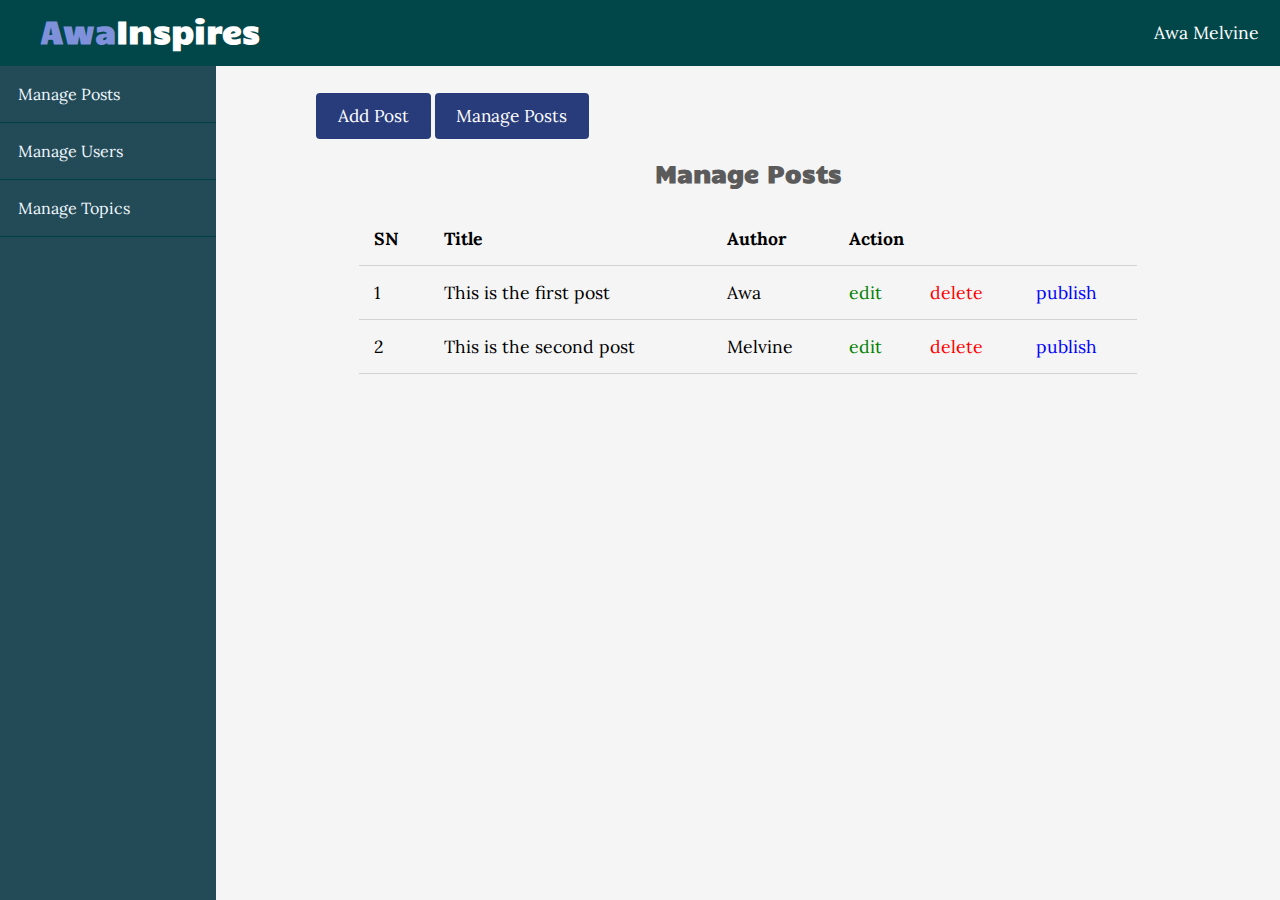
<file: Frontend/admin/posts/index.html>
<!DOCTYPE html>
<html lang="en">

    <head>
        <meta charset="UTF-8">
        <meta name="viewport" content="width=device-width, initial-scale=1.0">
        <meta http-equiv="X-UA-Compatible" content="ie=edge">

        <!-- Font Awesome -->
        <link rel="stylesheet"
            href="https://use.fontawesome.com/releases/v5.7.2/css/all.css"
            integrity="sha384-fnmOCqbTlWIlj8LyTjo7mOUStjsKC4pOpQbqyi7RrhN7udi9RwhKkMHpvLbHG9Sr"
            crossorigin="anonymous">

        <!-- Google Fonts -->
        <link href="https://fonts.googleapis.com/css?family=Candal|Lora"
            rel="stylesheet">

        <!-- Custom Styling -->
        <link rel="stylesheet" href="../../css/style.css">

        <!-- Admin Styling -->
        <link rel="stylesheet" href="../../css/admin.css">

        <title>Admin Section - Manage Posts</title>
    </head>

    <body>
        <header>
            <div class="logo">
                <h1 class="logo-text"><span>Awa</span>Inspires</h1>
            </div>
            <i class="fa fa-bars menu-toggle"></i>
            <ul class="nav">
                <li>
                    <a href="#">
                        <i class="fa fa-user"></i>
                        Awa Melvine
                        <i class="fa fa-chevron-down" style="font-size: .8em;"></i>
                    </a>
                    <ul>
                        <li><a href="#" class="logout">Logout</a></li>
                    </ul>
                </li>
            </ul>
        </header>

        <!-- Admin Page Wrapper -->
        <div class="admin-wrapper">

            <!-- Left Sidebar -->
            <div class="left-sidebar">
                <ul>
                    <li><a href="index.html">Manage Posts</a></li>
                    <li><a href="../users/index.html">Manage Users</a></li>
                    <li><a href="../topics/index.html">Manage Topics</a></li>
                </ul>
            </div>
            <!-- // Left Sidebar -->


            <!-- Admin Content -->
            <div class="admin-content">
                <div class="button-group">
                    <a href="create.html" class="btn btn-big">Add Post</a>
                    <a href="index.html" class="btn btn-big">Manage Posts</a>
                </div>


                <div class="content">

                    <h2 class="page-title">Manage Posts</h2>

                    <table>
                        <thead>
                            <th>SN</th>
                            <th>Title</th>
                            <th>Author</th>
                            <th colspan="3">Action</th>
                        </thead>
                        <tbody>
                            <tr>
                                <td>1</td>
                                <td>This is the first post</td>
                                <td>Awa</td>
                                <td><a href="#" class="edit">edit</a></td>
                                <td><a href="#" class="delete">delete</a></td>
                                <td><a href="#" class="publish">publish</a></td>
                            </tr>
                            <tr>
                                <td>2</td>
                                <td>This is the second post</td>
                                <td>Melvine</td>
                                <td><a href="#" class="edit">edit</a></td>
                                <td><a href="#" class="delete">delete</a></td>
                                <td><a href="#" class="publish">publish</a></td>
                            </tr>
                        </tbody>
                    </table>

                </div>

            </div>
            <!-- // Admin Content -->

        </div>
        <!-- // Page Wrapper -->



        <!-- JQuery -->
        <script
            src="https://cdnjs.cloudflare.com/ajax/libs/jquery/3.3.1/jquery.min.js"></script>
        <!-- Custom Script -->
        <script src="../../js/scripts.js"></script>

    </body>

</html>
</file>
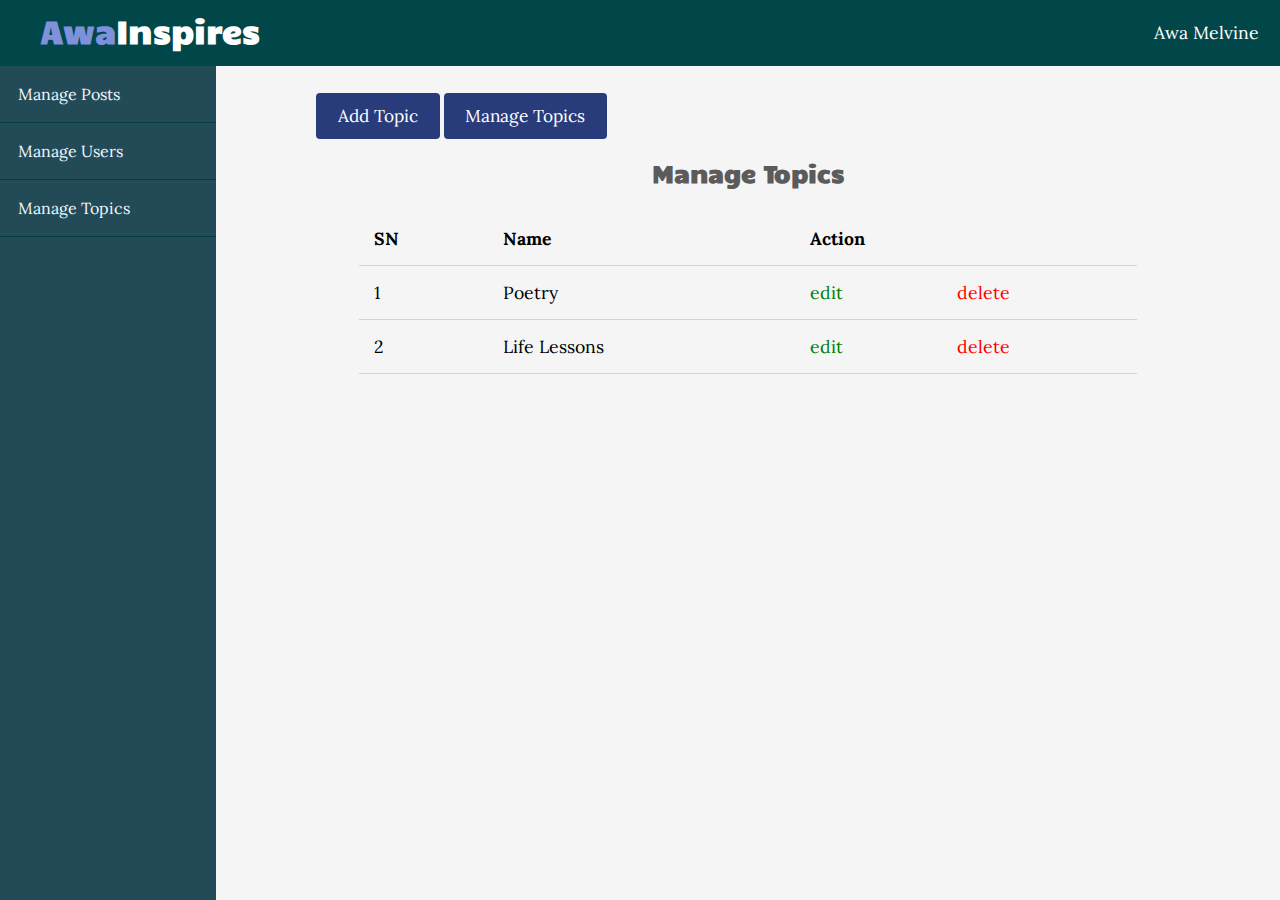
<file: Frontend/admin/topics/index.html>
<!DOCTYPE html>
<html lang="en">

    <head>
        <meta charset="UTF-8">
        <meta name="viewport" content="width=device-width, initial-scale=1.0">
        <meta http-equiv="X-UA-Compatible" content="ie=edge">

        <!-- Font Awesome -->
        <link rel="stylesheet"
            href="https://use.fontawesome.com/releases/v5.7.2/css/all.css"
            integrity="sha384-fnmOCqbTlWIlj8LyTjo7mOUStjsKC4pOpQbqyi7RrhN7udi9RwhKkMHpvLbHG9Sr"
            crossorigin="anonymous">

        <!-- Google Fonts -->
        <link href="https://fonts.googleapis.com/css?family=Candal|Lora"
            rel="stylesheet">

        <!-- Custom Styling -->
        <link rel="stylesheet" href="../../css/style.css">

        <!-- Admin Styling -->
        <link rel="stylesheet" href="../../css/admin.css">

        <title>Admin Section - Manage Topics</title>
    </head>

    <body>
        <header>
            <div class="logo">
                <h1 class="logo-text"><span>Awa</span>Inspires</h1>
            </div>
            <i class="fa fa-bars menu-toggle"></i>
            <ul class="nav">
                <li>
                    <a href="#">
                        <i class="fa fa-user"></i>
                        Awa Melvine
                        <i class="fa fa-chevron-down" style="font-size: .8em;"></i>
                    </a>
                    <ul>
                        <li><a href="#" class="logout">Logout</a></li>
                    </ul>
                </li>
            </ul>
        </header>

        <!-- Admin Page Wrapper -->
        <div class="admin-wrapper">

            <!-- Left Sidebar -->
            <div class="left-sidebar">
                <ul>
                    <li><a href="../posts/index.html">Manage Posts</a></li>
                    <li><a href="../users/index.html">Manage Users</a></li>
                    <li><a href="index.html">Manage Topics</a></li>
                </ul>
            </div>
            <!-- // Left Sidebar -->


            <!-- Admin Content -->
            <div class="admin-content">
                <div class="button-group">
                    <a href="create.html" class="btn btn-big">Add Topic</a>
                    <a href="index.html" class="btn btn-big">Manage Topics</a>
                </div>


                <div class="content">

                    <h2 class="page-title">Manage Topics</h2>

                    <table>
                        <thead>
                            <th>SN</th>
                            <th>Name</th>
                            <th colspan="2">Action</th>
                        </thead>
                        <tbody>
                            <tr>
                                <td>1</td>
                                <td>Poetry</td>
                                <td><a href="#" class="edit">edit</a></td>
                                <td><a href="#" class="delete">delete</a></td>
                            </tr>
                            <tr>
                                <td>2</td>
                                <td>Life Lessons</td>
                                <td><a href="#" class="edit">edit</a></td>
                                <td><a href="#" class="delete">delete</a></td>
                            </tr>
                        </tbody>
                    </table>

                </div>

            </div>
            <!-- // Admin Content -->

        </div>
        <!-- // Page Wrapper -->



        <!-- JQuery -->
        <script
            src="https://cdnjs.cloudflare.com/ajax/libs/jquery/3.3.1/jquery.min.js"></script>
        <!-- Custom Script -->
        <script src="../../js/scripts.js"></script>

    </body>

</html>
</file>
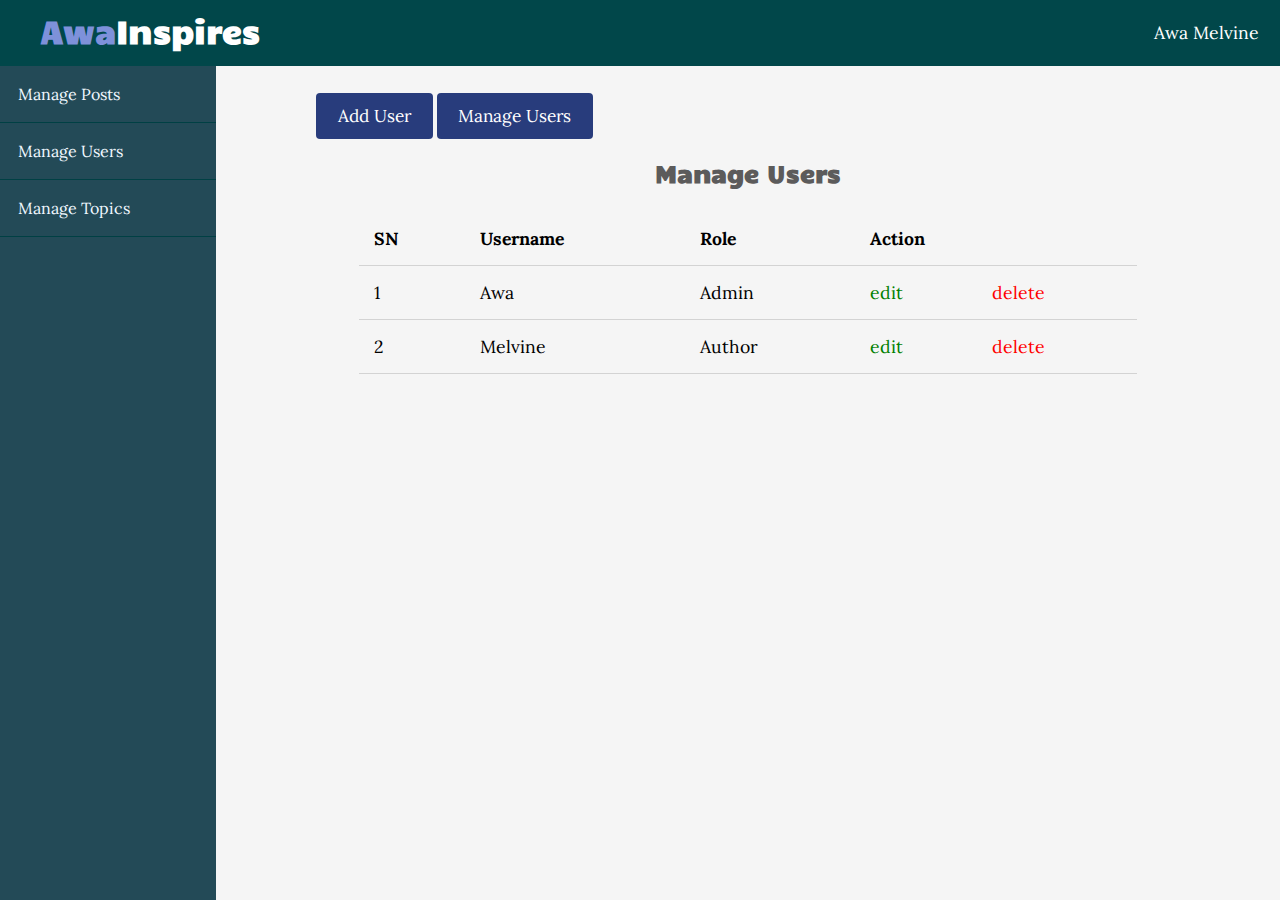
<file: Frontend/admin/users/index.html>
<!DOCTYPE html>
<html lang="en">

    <head>
        <meta charset="UTF-8">
        <meta name="viewport" content="width=device-width, initial-scale=1.0">
        <meta http-equiv="X-UA-Compatible" content="ie=edge">

        <!-- Font Awesome -->
        <link rel="stylesheet"
            href="https://use.fontawesome.com/releases/v5.7.2/css/all.css"
            integrity="sha384-fnmOCqbTlWIlj8LyTjo7mOUStjsKC4pOpQbqyi7RrhN7udi9RwhKkMHpvLbHG9Sr"
            crossorigin="anonymous">

        <!-- Google Fonts -->
        <link href="https://fonts.googleapis.com/css?family=Candal|Lora"
            rel="stylesheet">

        <!-- Custom Styling -->
        <link rel="stylesheet" href="../../css/style.css">

        <!-- Admin Styling -->
        <link rel="stylesheet" href="../../css/admin.css">

        <title>Admin Section - Manage Users</title>
    </head>

    <body>
        <header>
            <div class="logo">
                <h1 class="logo-text"><span>Awa</span>Inspires</h1>
            </div>
            <i class="fa fa-bars menu-toggle"></i>
            <ul class="nav">
                <li>
                    <a href="#">
                        <i class="fa fa-user"></i>
                        Awa Melvine
                        <i class="fa fa-chevron-down" style="font-size: .8em;"></i>
                    </a>
                    <ul>
                        <li><a href="#" class="logout">Logout</a></li>
                    </ul>
                </li>
            </ul>
        </header>

        <!-- Admin Page Wrapper -->
        <div class="admin-wrapper">

            <!-- Left Sidebar -->
            <div class="left-sidebar">
                <ul>
                    <li><a href="../posts/index.html">Manage Posts</a></li>
                    <li><a href="index.html">Manage Users</a></li>
                    <li><a href="../topics/index.html">Manage Topics</a></li>
                </ul>
            </div>
            <!-- // Left Sidebar -->


            <!-- Admin Content -->
            <div class="admin-content">
                <div class="button-group">
                    <a href="create.html" class="btn btn-big">Add User</a>
                    <a href="index.html" class="btn btn-big">Manage Users</a>
                </div>


                <div class="content">

                    <h2 class="page-title">Manage Users</h2>

                    <table>
                        <thead>
                            <th>SN</th>
                            <th>Username</th>
                            <th>Role</th>
                            <th colspan="2">Action</th>
                        </thead>
                        <tbody>
                            <tr>
                                <td>1</td>
                                <td>Awa</td>
                                <td>Admin</td>
                                <td><a href="#" class="edit">edit</a></td>
                                <td><a href="#" class="delete">delete</a></td>
                            </tr>
                            <tr>
                                <td>2</td>
                                <td>Melvine</td>
                                <td>Author</td>
                                <td><a href="#" class="edit">edit</a></td>
                                <td><a href="#" class="delete">delete</a></td>
                            </tr>
                        </tbody>
                    </table>

                </div>

            </div>
            <!-- // Admin Content -->

        </div>
        <!-- // Page Wrapper -->



        <!-- JQuery -->
        <script
            src="https://cdnjs.cloudflare.com/ajax/libs/jquery/3.3.1/jquery.min.js"></script>
        <!-- Custom Script -->
        <script src="../../js/scripts.js"></script>

    </body>

</html>
</file>
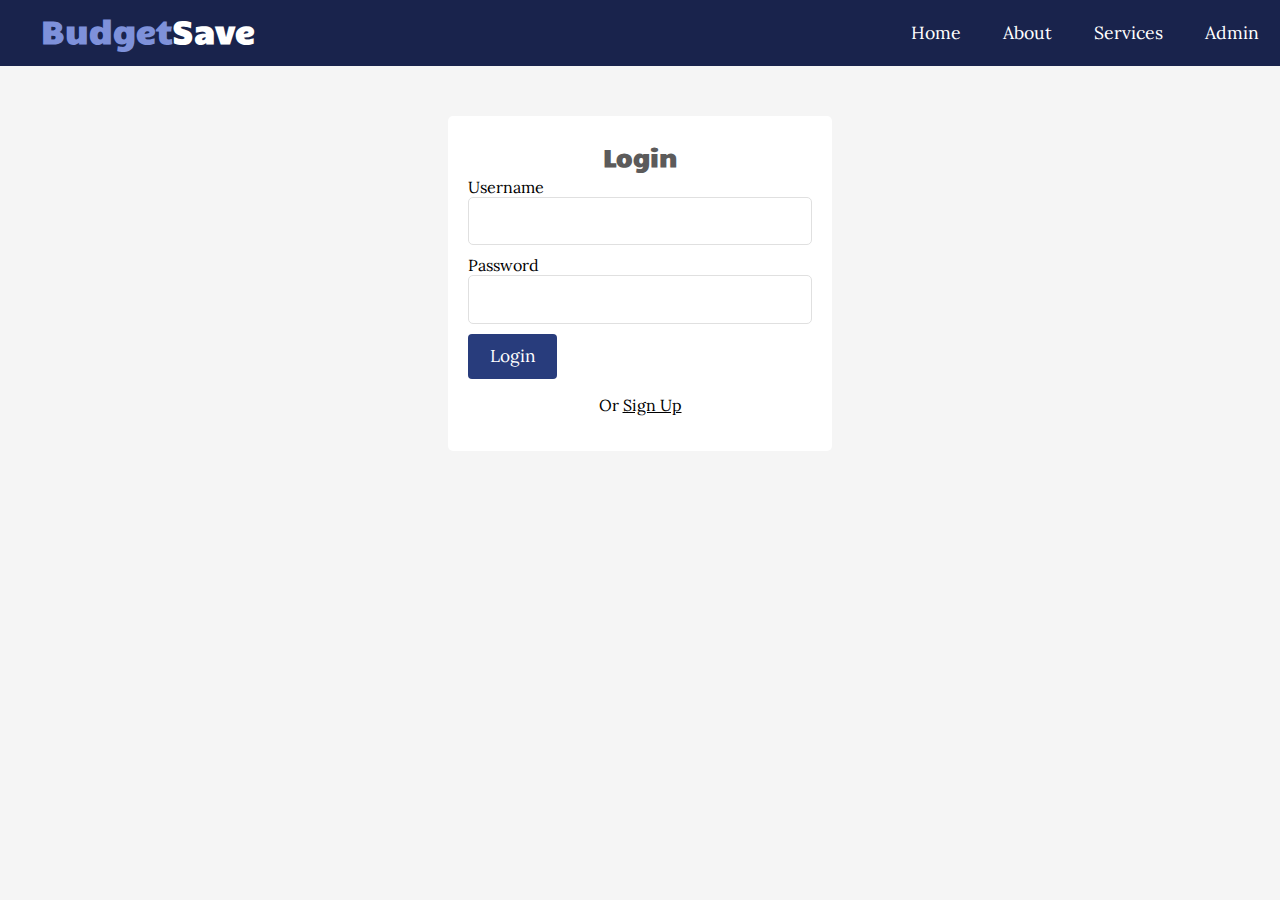
<file: Frontend/login.html>
<!DOCTYPE html>
<html lang="en">

<head>
  <meta charset="UTF-8">
  <meta name="viewport" content="width=device-width, initial-scale=1.0">
  <meta http-equiv="X-UA-Compatible" content="ie=edge">

  <!-- Font Awesome -->
  <link rel="stylesheet" href="https://use.fontawesome.com/releases/v5.7.2/css/all.css"
    integrity="sha384-fnmOCqbTlWIlj8LyTjo7mOUStjsKC4pOpQbqyi7RrhN7udi9RwhKkMHpvLbHG9Sr" crossorigin="anonymous">

  <!-- Google Fonts -->
  <link href="https://fonts.googleapis.com/css?family=Candal|Lora" rel="stylesheet">

  <!-- Custom Styling -->
  <link rel="stylesheet" href="css/style.css">

  <title>Login</title>
</head>

<body>
  <header>
    <div class="logo">
      <h1 class="logo-text"><span>Budget</span>Save</h1>
    </div>
    <i class="fa fa-bars menu-toggle"></i>
    <ul class="nav">
      <li><a href="#">Home</a></li>
      <li><a href="#">About</a></li>
      <li><a href="#">Services</a></li>
      <!-- <li><a href="#">Sign Up</a></li>
      <li><a href="#">Login</a></li> -->
      <li>
        <a href="#">
          <i class="fa fa-user"></i>
          Admin
          <i class="fa fa-chevron-down" style="font-size: .8em;"></i>
        </a>
        <ul>
          <li><a href="#">Dashboard</a></li>
          <li><a href="#" class="logout">Logout</a></li>
        </ul>
      </li>
    </ul>
  </header>

  <div class="auth-content">

    <form action="login.html" method="post">
      <h2 class="form-title">Login</h2>

      <div>
        <label>Username</label>
        <input type="text" name="username" class="text-input">
      </div>
      <div>
        <label>Password</label>
        <input type="password" name="password" class="text-input">
      </div>
      <div>
        <button type="submit" name="login-btn" class="btn btn-big">Login</button>
      </div>
      <p>Or <a href="register.html">Sign Up</a></p>
    </form>

  </div>


  <!-- JQuery -->
  <script src="https://cdnjs.cloudflare.com/ajax/libs/jquery/3.3.1/jquery.min.js"></script>

  <!-- Custom Script -->
  <script src="js/scripts.js"></script>

</body>

</html>
</file>
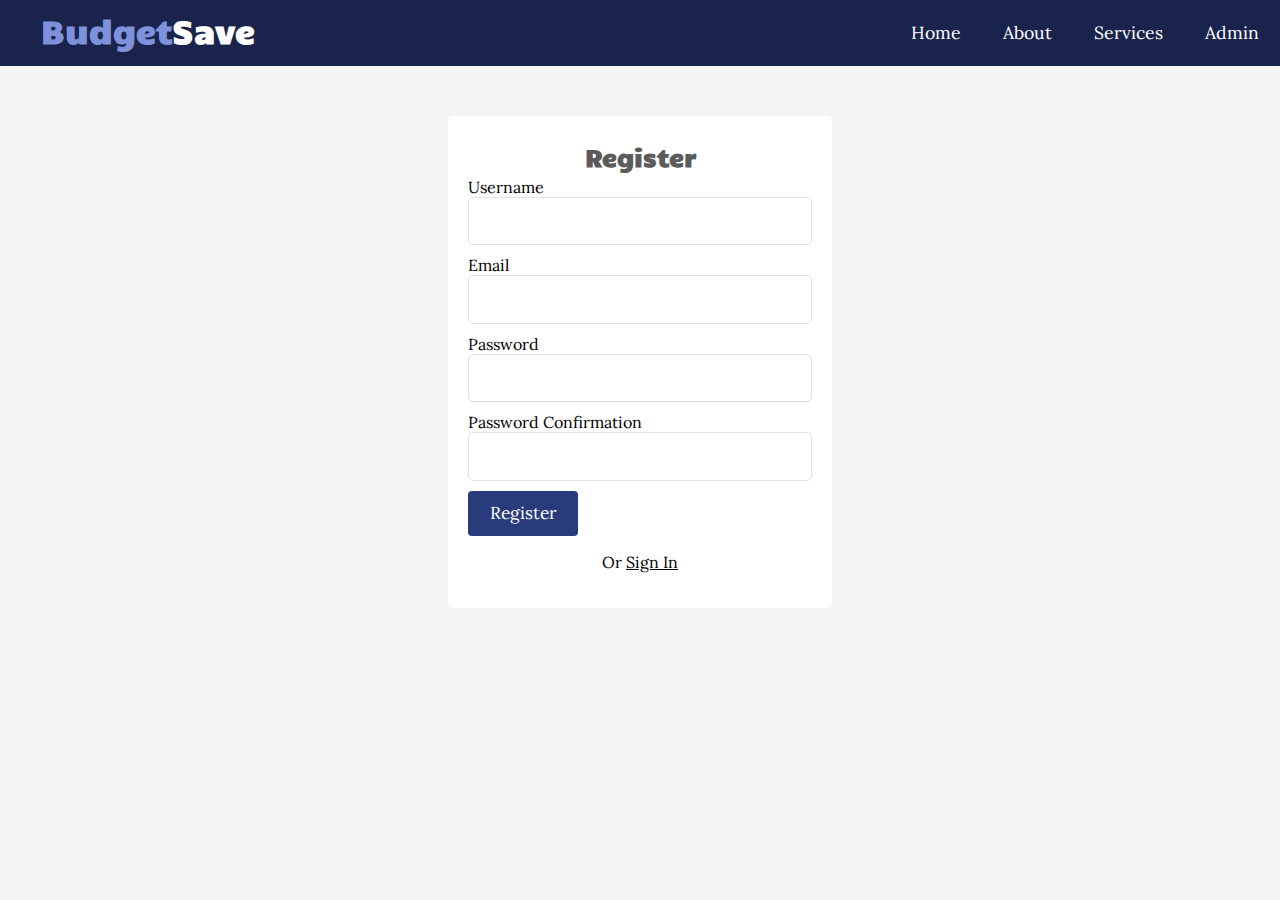
<file: Frontend/register.html>
<!DOCTYPE html>
<html lang="en">

<head>
  <meta charset="UTF-8">
  <meta name="viewport" content="width=device-width, initial-scale=1.0">
  <meta http-equiv="X-UA-Compatible" content="ie=edge">

  <!-- Font Awesome -->
  <link rel="stylesheet" href="https://use.fontawesome.com/releases/v5.7.2/css/all.css"
    integrity="sha384-fnmOCqbTlWIlj8LyTjo7mOUStjsKC4pOpQbqyi7RrhN7udi9RwhKkMHpvLbHG9Sr" crossorigin="anonymous">

  <!-- Google Fonts -->
  <link href="https://fonts.googleapis.com/css?family=Candal|Lora" rel="stylesheet">

  <!-- Custom Styling -->
  <link rel="stylesheet" href="css/style.css">

  <title>Register</title>
</head>

<body>
  <header>
    <div class="logo">
      <h1 class="logo-text"><span>Budget</span>Save</h1>
    </div>
    <i class="fa fa-bars menu-toggle"></i>
    <ul class="nav">
      <li><a href="#">Home</a></li>
      <li><a href="#">About</a></li>
      <li><a href="#">Services</a></li>
      <!-- <li><a href="#">Sign Up</a></li>
      <li><a href="#">Login</a></li> -->
      <li>
        <a href="#">
          <i class="fa fa-user"></i>
          Admin
          <i class="fa fa-chevron-down" style="font-size: .8em;"></i>
        </a>
        <ul>
          <li><a href="#">Dashboard</a></li>
          <li><a href="#" class="logout">Logout</a></li>
        </ul>
      </li>
    </ul>
  </header>

  <div class="auth-content">

    <form action="register.html" method="post">
      <h2 class="form-title">Register</h2>

      <!-- <div class="msg error">
        <li>Username required</li>
      </div> -->

      <div>
        <label>Username</label>
        <input type="text" name="username" class="text-input">
      </div>
      <div>
        <label>Email</label>
        <input type="email" name="email" class="text-input">
      </div>
      <div>
        <label>Password</label>
        <input type="password" name="password" class="text-input">
      </div>
      <div>
        <label>Password Confirmation</label>
        <input type="password" name="passwordConf" class="text-input">
      </div>
      <div>
        <button type="submit" name="register-btn" class="btn btn-big">Register</button>
      </div>
      <p>Or <a href="login.html">Sign In</a></p>
    </form>

  </div>


  <!-- JQuery -->
  <script src="https://cdnjs.cloudflare.com/ajax/libs/jquery/3.3.1/jquery.min.js"></script>

  <!-- Custom Script -->
  <script src="js/scripts.js"></script>

</body>

</html>
</file>
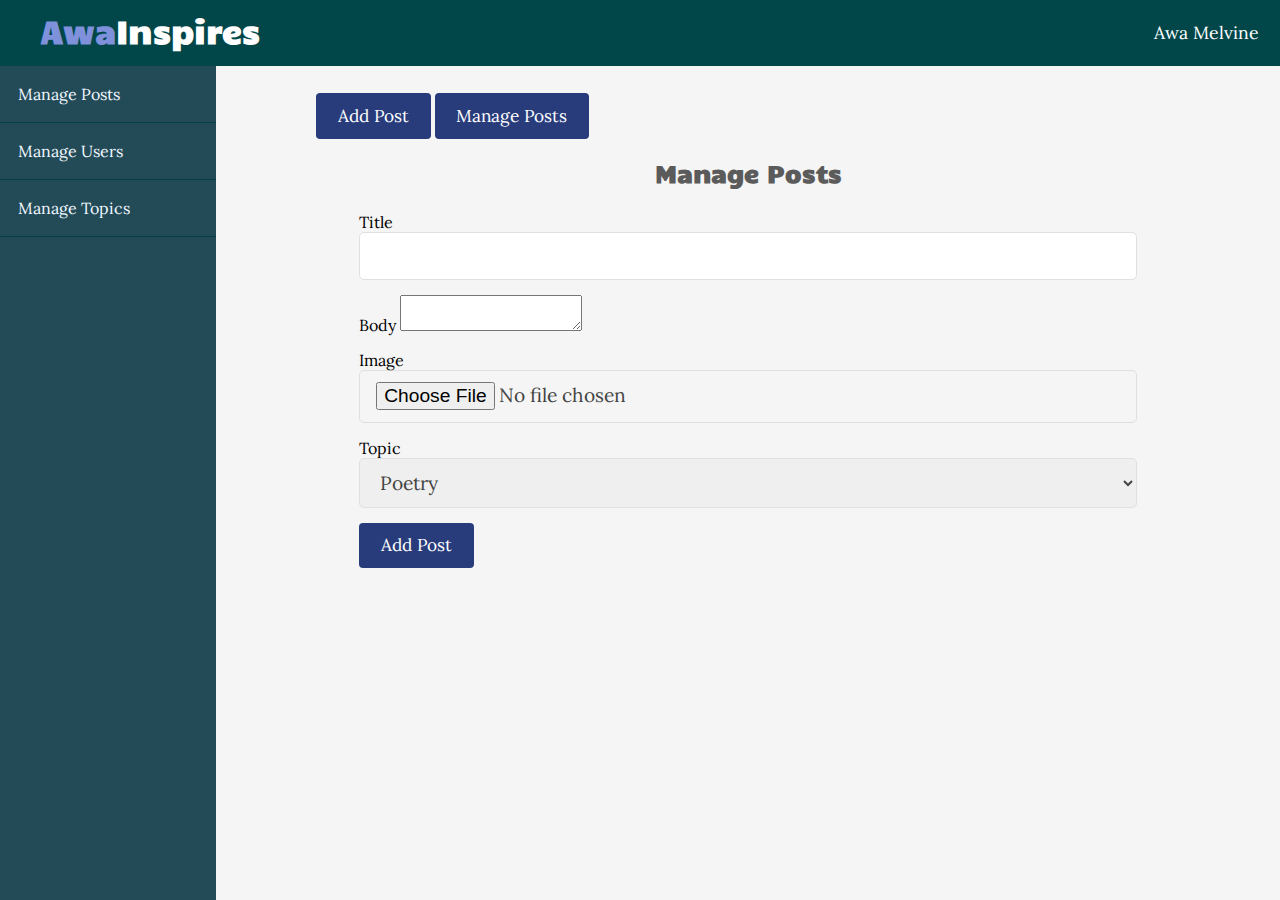
<file: Frontend/admin/posts/create.html>
<!DOCTYPE html>
<html lang="en">

    <head>
        <meta charset="UTF-8">
        <meta name="viewport" content="width=device-width, initial-scale=1.0">
        <meta http-equiv="X-UA-Compatible" content="ie=edge">

        <!-- Font Awesome -->
        <link rel="stylesheet"
            href="https://use.fontawesome.com/releases/v5.7.2/css/all.css"
            integrity="sha384-fnmOCqbTlWIlj8LyTjo7mOUStjsKC4pOpQbqyi7RrhN7udi9RwhKkMHpvLbHG9Sr"
            crossorigin="anonymous">

        <!-- Google Fonts -->
        <link href="https://fonts.googleapis.com/css?family=Candal|Lora"
            rel="stylesheet">

        <!-- Custom Styling -->
        <link rel="stylesheet" href="../../css/style.css">

        <!-- Admin Styling -->
        <link rel="stylesheet" href="../../css/admin.css">

        <title>Admin Section - Add Post</title>
    </head>

    <body>
        <header>
            <div class="logo">
                <h1 class="logo-text"><span>Awa</span>Inspires</h1>
            </div>
            <i class="fa fa-bars menu-toggle"></i>
            <ul class="nav">
                <li>
                    <a href="#">
                        <i class="fa fa-user"></i>
                        Awa Melvine
                        <i class="fa fa-chevron-down" style="font-size: .8em;"></i>
                    </a>
                    <ul>
                        <li><a href="#" class="logout">Logout</a></li>
                    </ul>
                </li>
            </ul>
        </header>

        <!-- Admin Page Wrapper -->
        <div class="admin-wrapper">

            <!-- Left Sidebar -->
            <div class="left-sidebar">
                <ul>
                    <li><a href="index.html">Manage Posts</a></li>
                    <li><a href="../users/index.html">Manage Users</a></li>
                    <li><a href="../topics/index.html">Manage Topics</a></li>
                </ul>
            </div>
            <!-- // Left Sidebar -->


            <!-- Admin Content -->
            <div class="admin-content">
                <div class="button-group">
                    <a href="create.html" class="btn btn-big">Add Post</a>
                    <a href="index.html" class="btn btn-big">Manage Posts</a>
                </div>


                <div class="content">

                    <h2 class="page-title">Manage Posts</h2>

                    <form action="create.html" method="post">
                        <div>
                            <label>Title</label>
                            <input type="text" name="title" class="text-input">
                        </div>
                        <div>
                            <label>Body</label>
                            <textarea name="body" id="body"></textarea>
                        </div>
                        <div>
                            <label>Image</label>
                            <input type="file" name="image" class="text-input">
                        </div>
                        <div>
                            <label>Topic</label>
                            <select name="topic" class="text-input">
                                <option value="Poetry">Poetry</option>
                                <option value="Life Lessons">Life Lessons</option>
                            </select>
                        </div>
                        <div>
                            <button type="submit" class="btn btn-big">Add Post</button>
                        </div>
                    </form>

                </div>

            </div>
            <!-- // Admin Content -->

        </div>
        <!-- // Page Wrapper -->



        <!-- JQuery -->
        <script
            src="https://cdnjs.cloudflare.com/ajax/libs/jquery/3.3.1/jquery.min.js"></script>
        <!-- Ckeditor -->
        <script
            src="https://cdn.ckeditor.com/ckeditor5/12.2.0/classic/ckeditor.js"></script>
        <!-- Custom Script -->
        <script src="../../js/scripts.js"></script>

    </body>

</html>
</file>
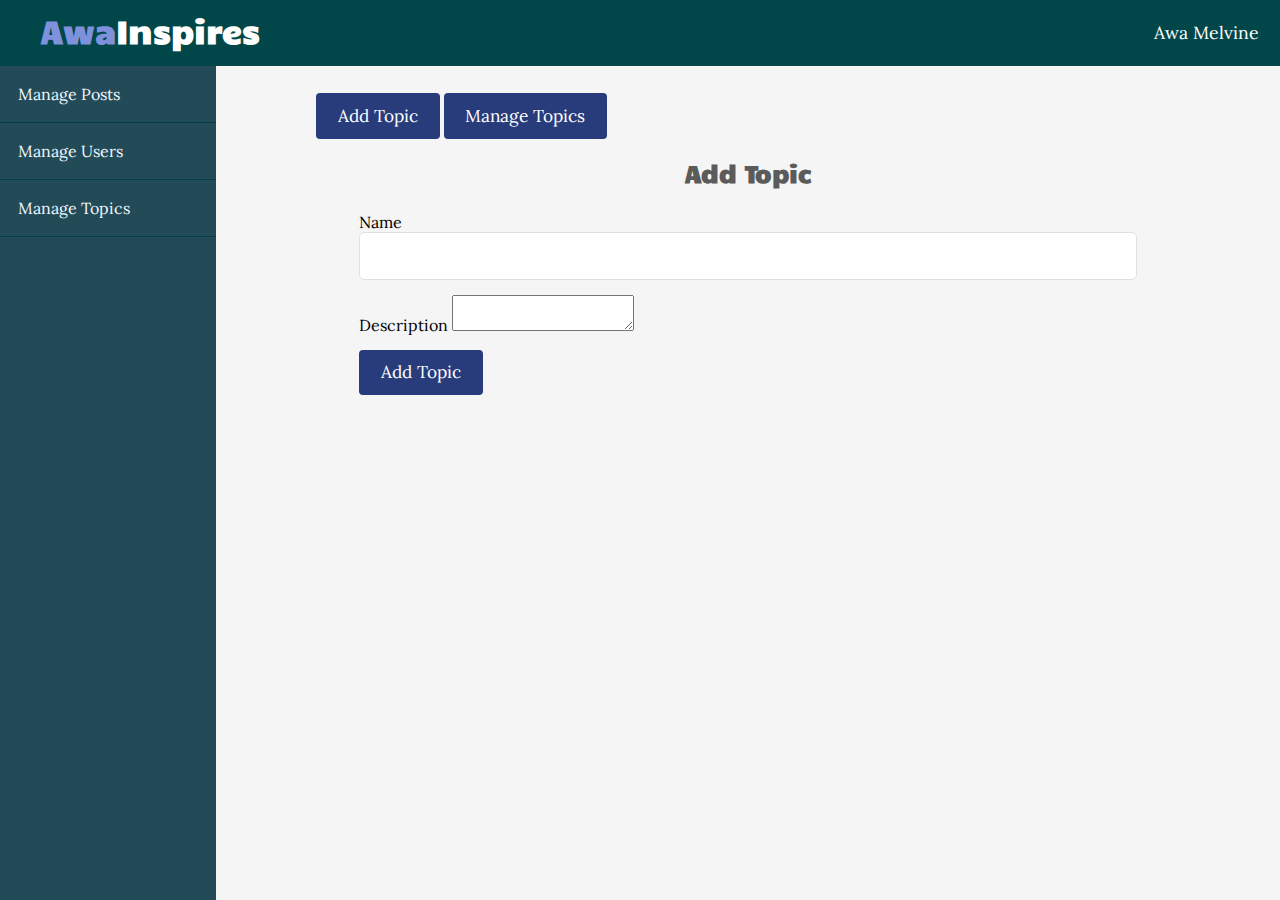
<file: Frontend/admin/topics/create.html>
<!DOCTYPE html>
<html lang="en">

    <head>
        <meta charset="UTF-8">
        <meta name="viewport" content="width=device-width, initial-scale=1.0">
        <meta http-equiv="X-UA-Compatible" content="ie=edge">

        <!-- Font Awesome -->
        <link rel="stylesheet"
            href="https://use.fontawesome.com/releases/v5.7.2/css/all.css"
            integrity="sha384-fnmOCqbTlWIlj8LyTjo7mOUStjsKC4pOpQbqyi7RrhN7udi9RwhKkMHpvLbHG9Sr"
            crossorigin="anonymous">

        <!-- Google Fonts -->
        <link href="https://fonts.googleapis.com/css?family=Candal|Lora"
            rel="stylesheet">

        <!-- Custom Styling -->
        <link rel="stylesheet" href="../../css/style.css">

        <!-- Admin Styling -->
        <link rel="stylesheet" href="../../css/admin.css">

        <title>Admin Section - Add Topic</title>
    </head>

    <body>
        <header>
            <div class="logo">
                <h1 class="logo-text"><span>Awa</span>Inspires</h1>
            </div>
            <i class="fa fa-bars menu-toggle"></i>
            <ul class="nav">
                <li>
                    <a href="#">
                        <i class="fa fa-user"></i>
                        Awa Melvine
                        <i class="fa fa-chevron-down" style="font-size: .8em;"></i>
                    </a>
                    <ul>
                        <li><a href="#" class="logout">Logout</a></li>
                    </ul>
                </li>
            </ul>
        </header>

        <!-- Admin Page Wrapper -->
        <div class="admin-wrapper">

            <!-- Left Sidebar -->
            <div class="left-sidebar">
                <ul>
                    <li><a href="../posts/index.html">Manage Posts</a></li>
                    <li><a href="../users/index.html">Manage Users</a></li>
                    <li><a href="index.html">Manage Topics</a></li>
                </ul>
            </div>
            <!-- // Left Sidebar -->


            <!-- Admin Content -->
            <div class="admin-content">
                <div class="button-group">
                    <a href="create.html" class="btn btn-big">Add Topic</a>
                    <a href="index.html" class="btn btn-big">Manage Topics</a>
                </div>


                <div class="content">

                    <h2 class="page-title">Add Topic</h2>

                    <form action="create.html" method="post">
                        <div>
                            <label>Name</label>
                            <input type="text" name="name" class="text-input">
                        </div>
                        <div>
                            <label>Description</label>
                            <textarea name="description" id="body"></textarea>
                        </div>

                        <div>
                            <button type="submit" class="btn btn-big">Add Topic</button>
                        </div>
                    </form>

                </div>

            </div>
            <!-- // Admin Content -->

        </div>
        <!-- // Page Wrapper -->



        <!-- JQuery -->
        <script
            src="https://cdnjs.cloudflare.com/ajax/libs/jquery/3.3.1/jquery.min.js"></script>
        <!-- Ckeditor -->
        <script
            src="https://cdn.ckeditor.com/ckeditor5/12.2.0/classic/ckeditor.js"></script>
        <!-- Custom Script -->
        <script src="../../js/scripts.js"></script>

    </body>

</html>
</file>
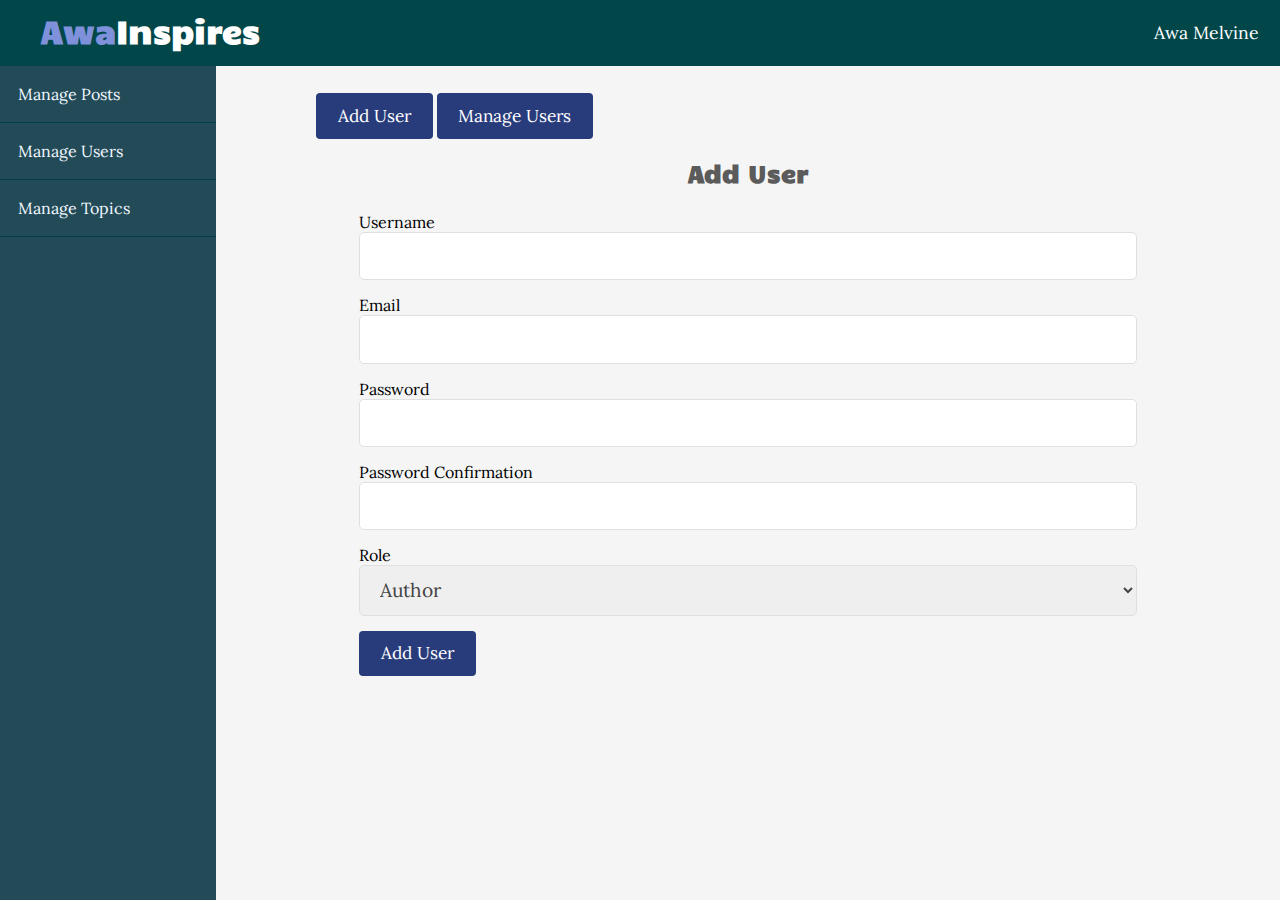
<file: Frontend/admin/users/create.html>
<!DOCTYPE html>
<html lang="en">

    <head>
        <meta charset="UTF-8">
        <meta name="viewport" content="width=device-width, initial-scale=1.0">
        <meta http-equiv="X-UA-Compatible" content="ie=edge">

        <!-- Font Awesome -->
        <link rel="stylesheet"
            href="https://use.fontawesome.com/releases/v5.7.2/css/all.css"
            integrity="sha384-fnmOCqbTlWIlj8LyTjo7mOUStjsKC4pOpQbqyi7RrhN7udi9RwhKkMHpvLbHG9Sr"
            crossorigin="anonymous">

        <!-- Google Fonts -->
        <link href="https://fonts.googleapis.com/css?family=Candal|Lora"
            rel="stylesheet">

        <!-- Custom Styling -->
        <link rel="stylesheet" href="../../css/style.css">

        <!-- Admin Styling -->
        <link rel="stylesheet" href="../../css/admin.css">

        <title>Admin Section - Add User</title>
    </head>

    <body>
        <header>
            <div class="logo">
                <h1 class="logo-text"><span>Awa</span>Inspires</h1>
            </div>
            <i class="fa fa-bars menu-toggle"></i>
            <ul class="nav">
                <li>
                    <a href="#">
                        <i class="fa fa-user"></i>
                        Awa Melvine
                        <i class="fa fa-chevron-down" style="font-size: .8em;"></i>
                    </a>
                    <ul>
                        <li><a href="#" class="logout">Logout</a></li>
                    </ul>
                </li>
            </ul>
        </header>

        <!-- Admin Page Wrapper -->
        <div class="admin-wrapper">

            <!-- Left Sidebar -->
            <div class="left-sidebar">
                <ul>
                    <li><a href="../posts/index.html">Manage Posts</a></li>
                    <li><a href="index.html">Manage Users</a></li>
                    <li><a href="../topics/index.html">Manage Topics</a></li>
                </ul>
            </div>
            <!-- // Left Sidebar -->


            <!-- Admin Content -->
            <div class="admin-content">
                <div class="button-group">
                    <a href="create.html" class="btn btn-big">Add User</a>
                    <a href="index.html" class="btn btn-big">Manage Users</a>
                </div>


                <div class="content">

                    <h2 class="page-title">Add User</h2>

                    <form action="create.html" method="post">
                        <div>
                            <label>Username</label>
                            <input type="text" name="username"
                                class="text-input">
                        </div>
                        <div>
                            <label>Email</label>
                            <input type="email" name="email" class="text-input">
                        </div>
                        <div>
                            <label>Password</label>
                            <input type="password" name="password"
                                class="text-input">
                        </div>
                        <div>
                            <label>Password Confirmation</label>
                            <input type="password" name="passwordConf"
                                class="text-input">
                        </div>
                        <div>
                            <label>Role</label>
                            <select name="role" class="text-input">
                                <option value="Author">Author</option>
                                <option value="Admin">Admin</option>
                            </select>
                        </div>

                        <div>
                            <button type="submit" class="btn btn-big">Add User</button>
                        </div>
                    </form>

                </div>

            </div>
            <!-- // Admin Content -->

        </div>
        <!-- // Page Wrapper -->



        <!-- JQuery -->
        <script
            src="https://cdnjs.cloudflare.com/ajax/libs/jquery/3.3.1/jquery.min.js"></script>
        <!-- Ckeditor -->
        <script
            src="https://cdn.ckeditor.com/ckeditor5/12.2.0/classic/ckeditor.js"></script>
        <!-- Custom Script -->
        <script src="../../js/scripts.js"></script>

    </body>

</html>
</file>
<file: Frontend/css/style.css>
* {
  box-sizing: border-box
}

html,
body {
  height: 100%;
  padding: 0px;
  margin: 0px;
  background: #f5f5f5;
  font-family: 'Lora', serif;
}

h1,
h2,
h3,
h4,
h5,
h6 {
  font-family: 'Candal', serif;
  color: #5c5b5b;
  margin: 5px;
}

a {
  text-decoration: none;
  color: inherit;
}

.clearfix::after {
  content: '';
  display: block;
  clear: both;
}

.btn {
  padding: .5rem 1rem;
  background: #283c7c;
  color: white;
  border: 1px solid transparent;
  border-radius: .25rem;
  font-size: 1.08em;
  font-family: 'Lora', serif;
}

.btn-big {
  padding: .7rem 1.3rem;
  line-height: 1.3rem;
}

.btn:hover {
  color: white !important;
  background: #7e91da;
}

.text-input {
  padding: .7rem 1rem;
  display: block;
  width: 100%;
  border-radius: 5px;
  border: 1px solid #e0e0e0;
  outline: none;
  color: #444;
  line-height: 1.5rem;
  font-size: 1.2em;
  font-family: 'Lora', serif;
}

.msg {
  width: 100%;
  margin: 5px auto;
  padding: 8px;
  border-radius: 5px;
  list-style: none;
}

.success {
  color: #3a6e3a;
  border: 1px solid #3a6e3a;
  background: #bcf5bc;
}

.error {
  color: #884b4b;
  border: 1px solid #884b4b;
  background: #f5bcbc;
}

/* NAVBAR */

header {
  background: #19234C;
  height: 66px;
}

header * {
  color: white;
}

header .logo {
  float: left;
  height: inherit;
  margin-left: 2em;
}

header .logo-text {
  margin: 9px;
  font-family: 'Candal', serif;
}

header .logo-text span {
  color: #7e91da;
}

header ul {
  float: right;
  margin: 0px;
  padding: 0px;
  list-style: none;
}

header ul li {
  float: left;
  position: relative;
}

header ul li ul {
  position: absolute;
  top: 66px;
  right: 0px;
  width: 180px;
  display: none;
  z-index: 88888;
}

header ul li:hover ul {
  display: block;
}

header ul li ul li {
  width: 100%;
}

header ul li ul li a {
  padding: 10px;
  background: white;
  color: #444;
}

header ul li ul li a.logout {
  color: red;
}

header ul li ul li a:hover {
  background: #d5d6d6;
}

header ul li a {
  display: block;
  padding: 21px;
  font-size: 1.1em;
  text-decoration: none;
}

header ul li a:hover {
  background: #7e91da;
  transition: 0.5s;
}

header .menu-toggle {
  display: none;
}

.page-wrapper {
  min-height: 100%;
}

.page-wrapper a:hover {
  color: #7e91da;
}

/* POST SLIDER */

.post-slider {
  position: relative;
}

.post-slider .slider-title {
  text-align: center;
  margin: 30px auto;
}

.post-slider .next {
  position: absolute;
  top: 50%;
  right: 30px;
  font-size: 2em;
  color: #006669;
  cursor: pointer;
}

.post-slider .prev {
  position: absolute;
  top: 50%;
  left: 30px;
  font-size: 2em;
  color: #006669;
  cursor: pointer;
}

.post-slider .post-wrapper {
  width: 84%;
  height: 350px;
  margin: 0px auto;
  overflow: hidden;
  padding: 10px 0px 10px 0px;
}

.post-slider .post-wrapper .post {
  width: 300px;
  height: 330px;
  margin: 0px 10px;
  display: inline-block;
  background: white;
  border-radius: 5px;
  box-shadow: 1rem 1rem 1rem -1rem #a0a0a033;
}

.post-slider .post-wrapper .post .post-info {
  height: 130px;
  padding: 0px 5px;
}

.post-slider .post-wrapper .post .slider-image {
  width: 100%;
  height: 200px;
  border-top-left-radius: 5px;
  border-top-right-radius: 5px;
}

/* CONTENT */

.content {
  width: 90%;
  margin: 30px auto 30px;
}

.content .main-content {
  width: 70%;
  float: left;
}

.content .main-content.single {
  background: white;
  padding: 20px 50px;
  font-size: 1.1em;
  border-radius: 5px;
}

.content .main-content.single .post-title {
  text-align: center;
  margin-bottom: 40px;
}

.content .main-content .post {
  width: 95%;
  height: 270px;
  margin: 20px auto;
  border-radius: 5px;
  background: white;
  position: relative;
}

.content .popular .post {
  border-top: 1px solid #e0e0e0;
  margin-top: 10px;
  padding-top: 10px;
}

.content .popular .post img {
  height: 60px;
  width: 75px;
  float: left;
  margin-right: 10px;
}

.content .main-content .post .post-preview i {
  color: #757575;
  font-size: .8em;
}

.content .main-content .post .preview-text {
  line-height: 1.5em;
  font-size: 1.03em;
  color: #444;
}

.content .main-content .post .read-more {
  position: absolute;
  bottom: 10px;
  right: 10px;
  border: 1px solid #006669;
  background: transparent;
  border-radius: 0px;
  color: #006669 !important;
}

.content .main-content .post .read-more:hover {
  background: #7e91da;
  color: white !important;
  transition: .25s;
}

.content .main-content .post .post-image {
  width: 40%;
  height: 100%;
  float: left;
  border-top-left-radius: 5px;
  border-bottom-left-radius: 5px;
}

.content .main-content .post .post-preview {
  width: 60%;
  padding: 10px;
  float: right;
}

.content .main-content .recent-post-title {
  margin: 20px;
}

.content .sidebar {
  width: 30%;
  float: left;
}

.content .sidebar.single {
  padding: 0px 10px;
}

.content .sidebar .section {
  background: white;
  padding: 20px;
  border-radius: 5px;
  margin-bottom: 20px;
}

.content .sidebar .section .section-title {
  margin: 10px 0px 10px 0px;
}

.content .sidebar .section.search {
  margin-top: 80px;
}

.content .sidebar .section.topics ul {
  margin: 0px;
  padding: 0px;
  list-style: none;
  border-top: 1px solid #e0e0e0;
}

.content .sidebar .section.topics ul li a {
  display: block;
  padding: 15px 0px 15px 0px;
  border-bottom: 1px solid #e0e0e0;
  transition: all 0.3s;
}

.content .sidebar .section.topics ul li a:hover {
  padding-left: 10px;
  transition: all 0.3s;
}

/* AUTH PAGES */

.auth-content {
  width: 30%;
  margin: 50px auto;
  padding: 20px;
  background: white;
  border-radius: 5px;
}

.auth-content .form-title {
  text-align: center;
}

.auth-content form div {
  margin-bottom: 10px;
}

.auth-content form p {
  text-align: center;
}

.auth-content form p a {
  text-decoration: underline;
}

/* FOOTER */

.footer {
  background: #19234C;
  color: #d3d3d3;
  height: 400px;
  position: relative;
}

.footer .footer-content {
  height: 350px;
  display: flex;
}

.footer .footer-content .footer-section {
  flex: 1;
  padding: 25px;
}

.footer .footer-content h1,
.footer .footer-content h2 {
  color: white;
}

.footer .footer-content .about h1 span {
  color: #7e91da;
}

.footer .footer-content .about .contact span {
  display: block;
  font-size: 1.1em;
  margin-bottom: 8px;
}

.footer .footer-content .about .socials a {
  border: 1px solid gray;
  width: 45px;
  height: 41px;
  padding-top: 5px;
  margin-right: 5px;
  text-align: center;
  display: inline-block;
  font-size: 1.3em;
  border-radius: 5px;
  transition: all .3s;
}

.footer .footer-content .about .socials a:hover {
  border: 1px solid white;
  color: white;
  transition: all .3s;
}

.footer .footer-content .links ul a {
  display: block;
  margin-bottom: 10px;
  font-size: 1.2em;
  transition: all .3s;
}

.footer .footer-content .links ul a:hover {
  color: white;
  margin-left: 15px;
  transition: all .3s;
}

.footer .footer-content .contact-form .contact-input {
  background: #fff;
  color: #bebdbd;
  margin-bottom: 10px;
  line-height: 1.5rem;
  padding: .9rem 1.4rem;
  border: none;
}

.footer .footer-content .contact-form .contact-input:focus {
  background: #1a1a1a;
}

.footer .footer-content .contact-form .contact-btn {
  float: right;
  font-size: 1.1em;
  font-family: 'Lora', serif;
}

.footer .footer-bottom {
  background: #19234C;
  color: #fff;
  height: 50px;
  width: 100%;
  text-align: center;
  position: absolute;
  bottom: 0px;
  left: 0px;
  padding-top: 20px;
}

/* MEDIA QUERIES */

@media only screen and (max-width: 934px) {
  .content {
    width: 100%;
  }

  .auth-content {
    width: 50%;
  }

  .content .main-content .post {
    width: 100%;
  }

  .content .main-content {
    width: 100%;
    padding: 10px;
  }

  .content .sidebar {
    width: 100%;
    padding: 10px;
  }

  .content .sidebar .section.search {
    margin-top: 30px;
  }

  .footer {
    height: auto;
  }

  .footer .footer-content {
    height: auto;
    flex-direction: column;
  }

  .footer .footer-content .contact-form {
    padding-bottom: 90px;
  }

  .footer .footer-content .contact-form .contact-btn {
    width: 100%;
  }
}

@media only screen and (max-width: 770px) {
  header {
    position: relative;
  }

  .auth-content {
    width: 60%;

  }

  .main-content-wrapper {
    padding: 10px;
  }

  header ul {
    width: 100%;
    background: #0E94A0;
    max-height: 0px;
    overflow: hidden;
  }

  .showing {
    max-height: 100em;
  }

  header ul li {
    width: 100%;
  }

  header ul li ul {
    position: static;
    display: block;
    width: 100%;
  }

  header ul li ul li a {
    padding: 10px;
    background: #0E94A0;
    color: white;
    padding-left: 50px;
  }

  header ul li ul li a:hover {
    background: #7e91da;
  }

  header ul li ul li a.logout {
    color: red;
  }

  header .menu-toggle {
    display: block;
    position: absolute;
    right: 20px;
    top: 20px;
    font-size: 1.9em;
  }

  header .logo {
    margin-left: .5em;
  }
}

@media only screen and (max-width: 600px) {
  .content .main-content .post {
    height: auto;
  }

  .auth-content {
    width: 90%;

  }

  .content .main-content.single {
    padding: 10px 20px;
  }

  .content .main-content .post .post-image {
    width: 100%;
  }

  .content .main-content .post .post-preview {
    width: 100%;
  }

  .content .main-content .post .read-more {
    position: static;
    display: block;
    width: 100%;
    text-align: center;
  }

  .post-slider .next {
    right: 10px;
  }

  .post-slider .prev {
    left: 10px;
  }
}
</file>
<file: Frontend/css/admin.css>
header {
  background: #01474a;
}

.admin-wrapper {
  display: flex;
  height: calc(100% - 66px);
}

.admin-wrapper .left-sidebar {
  flex: 2;
  height: 100%;
  background: #234a57;
}

.admin-wrapper .left-sidebar ul {
  list-style: none;
  margin: 0px;
  padding: 0px;
  color: aliceblue;
}

.admin-wrapper .left-sidebar ul li a {
  padding: 18px;
  display: block;
  border-bottom: 1px solid #004044;
}

.admin-wrapper .left-sidebar ul li a:hover {
  background: #004044;
}

.admin-wrapper .admin-content {
  flex: 8;
  height: 100%;
  padding: 40px 100px 100px;
  overflow-y: scroll;
}
.admin-content .page-title {
  text-align: center;
  margin-bottom: 1.5rem;
}

table {
  width: 100%;
  border-collapse: collapse;
  font-size: 1.1rem;
}

th,
td {
  padding: 15px;
  text-align: left;
  border-bottom: 1px solid #d3d3d3;
}

.edit {
  color: green;
}

.delete {
  color: red;
}

.publish {
  color: blue;
}

.edit:hover,
.delete:hover,
.publish:hover {
  text-decoration: underline;
}

form div {
  margin-bottom: 15px;
}
</file>
